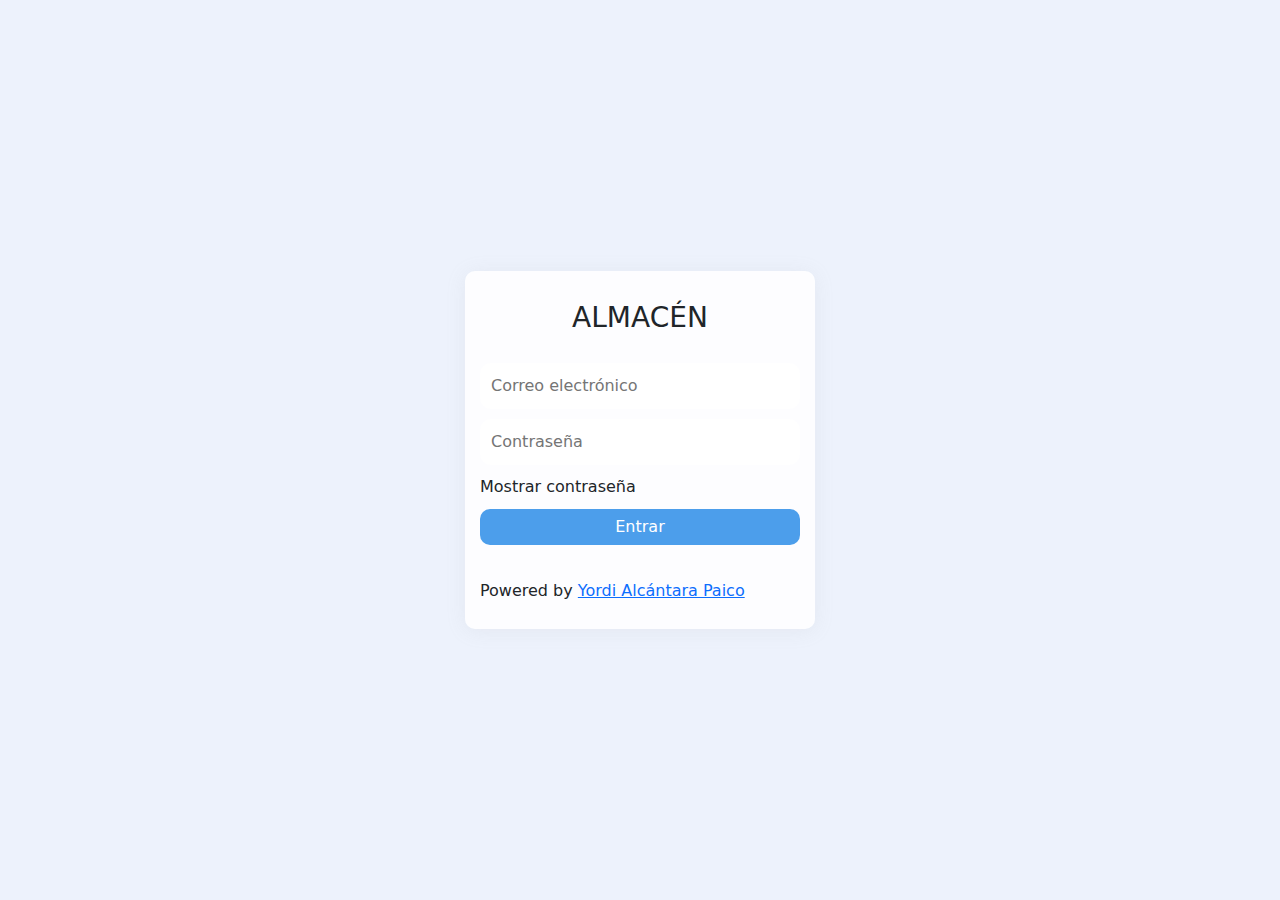
<file: login.html>
<!DOCTYPE html>
<html lang="es">

<head>
    <meta charset="UTF-8">
    <meta http-equiv="X-UA-Compatible" content="IE=edge">
    <meta name="viewport" content="width=device-width, initial-scale=1.0">
    <title>Dashboard - login</title>
    <link rel="stylesheet" href="https://program09.github.io/YORDIALCANTARA/public/css/Icons/css/all.min.css">
    <link href="https://cdn.jsdelivr.net/npm/bootstrap@5.0.2/dist/css/bootstrap.min.css" rel="stylesheet">
    <link rel="stylesheet" href="style.css">


</head>

<body>

    <div class="container flex">
        <div class="flex login_content">
            <form action="" method="post">
                <div class="form-body">
                    <h3>ALMACÉN</h3>
                    <div class="formulario">
                        <input type="email" placeholder="Correo electrónico" id="correo" name="correo"
                            autocomplete="off" required>
                        <input type="password" placeholder="Contraseña" id="clave" name="clave" autocomplete="off" required>

                        <input type="checkbox" id="seepassword">
                        <label for="seepassword" id="btn_see"><i class='fa-light fa-square'></i> Mostrar contraseña</label>
                    </div>
                    <button type="submit" class="btn_being">Entrar <i class="fa-light fa-right-to-bracket"></i></button>
                    <br><br>
                    <p>Powered by <a href="https://www.facebook.com/yordi.alcantara.18/">Yordi Alcántara Paico</a></p>
                </div>
            </form>
        </div>

    </div>

    <script>
        const clave = document.getElementById('clave');
        const seepassword = document.getElementById('seepassword');
        const btn_see = document.getElementById('btn_see');
        seepassword.addEventListener('click', function() {
            if (clave.type == 'password') {
                clave.type = 'text';
                btn_see.innerHTML = "<i class='fa-light fa-square-check'></i> Ocultar contraseña"
            } else {
                clave.type = 'password';
                btn_see.innerHTML = "<i class='fa-light fa-square'></i> Mostrar contraseña"
            }
        });
    </script>






    <script src="https://cdn.jsdelivr.net/npm/@popperjs/core@2.9.2/dist/umd/popper.min.js"></script>
    <script src="https://cdn.jsdelivr.net/npm/bootstrap@5.0.2/dist/js/bootstrap.min.js"></script>

</body>

</html>
</file>
<file: style.css>
:root{
    --backgroung-primary: rgb(237, 242, 252);
    --color-primary:rgb(238, 243, 247);
    --color-fondo: #F7F9FD;
}

*{
    margin: 0;
    padding: 0;
    box-sizing: border-box;
}

body{
    background-color: var(--backgroung-primary);
    background-image: url('https://fondosmil.com/fondo/71335.jpg');
    background-repeat: no-repeat;
    background-size: cover;
    background-position: center;
}

.container{
    width: 100%;
    height: 100vh;
}


.flex{
    display: flex;
    align-items: center;
    justify-content: center;
}

.login_content{
    display: flex;
    justify-content: center;
    align-items: center;
}

.login_content form{
    width: 350px;
    background-color: rgba(255, 255, 255, 0.856);
    border-radius: 10px;
    padding: 10px 15px;
    box-shadow: 0px 2px 20px rgba(168, 168, 168, 0.123)
}

form .form-body{
    width: 100%;
}

.form-body .formulario{
    width: 100%;
}

.form-body h3{
    padding: 20px;
    text-align: center;
}

.formulario input{
    width: 100%;
    padding: 10px;
    outline: none;
    margin-bottom: 10px;
    border: 0;
    background-color: #fff;
    border-radius: 10px;
    border: 1px solid #fff;
}
input:focus{
    border: 1px solid #519fe7;
}


#seepassword{
    display: none;
}

.btn_being{
    margin: 10px 0px;
    width: 100%;
    padding: 6px 20px;
    border: 0;
    border-radius: 10px;
    background-color: rgb(76, 158, 235);
    color: #fff;
    position: relative;
}
.btn_being:hover{
    box-shadow: 0px 2px 2px rgba(124, 123, 123, 0.137)
}

.btn_being i{
    position: absolute;
    left: 0;
    visibility: hidden;
}
.btn_being:hover i{
    left: 90%;
    transition: .5s;
    visibility: visible;
    
}

@media screen and (max-width:500px) {
    .login_content form{
        width: 95%;
    }
}
</file>
